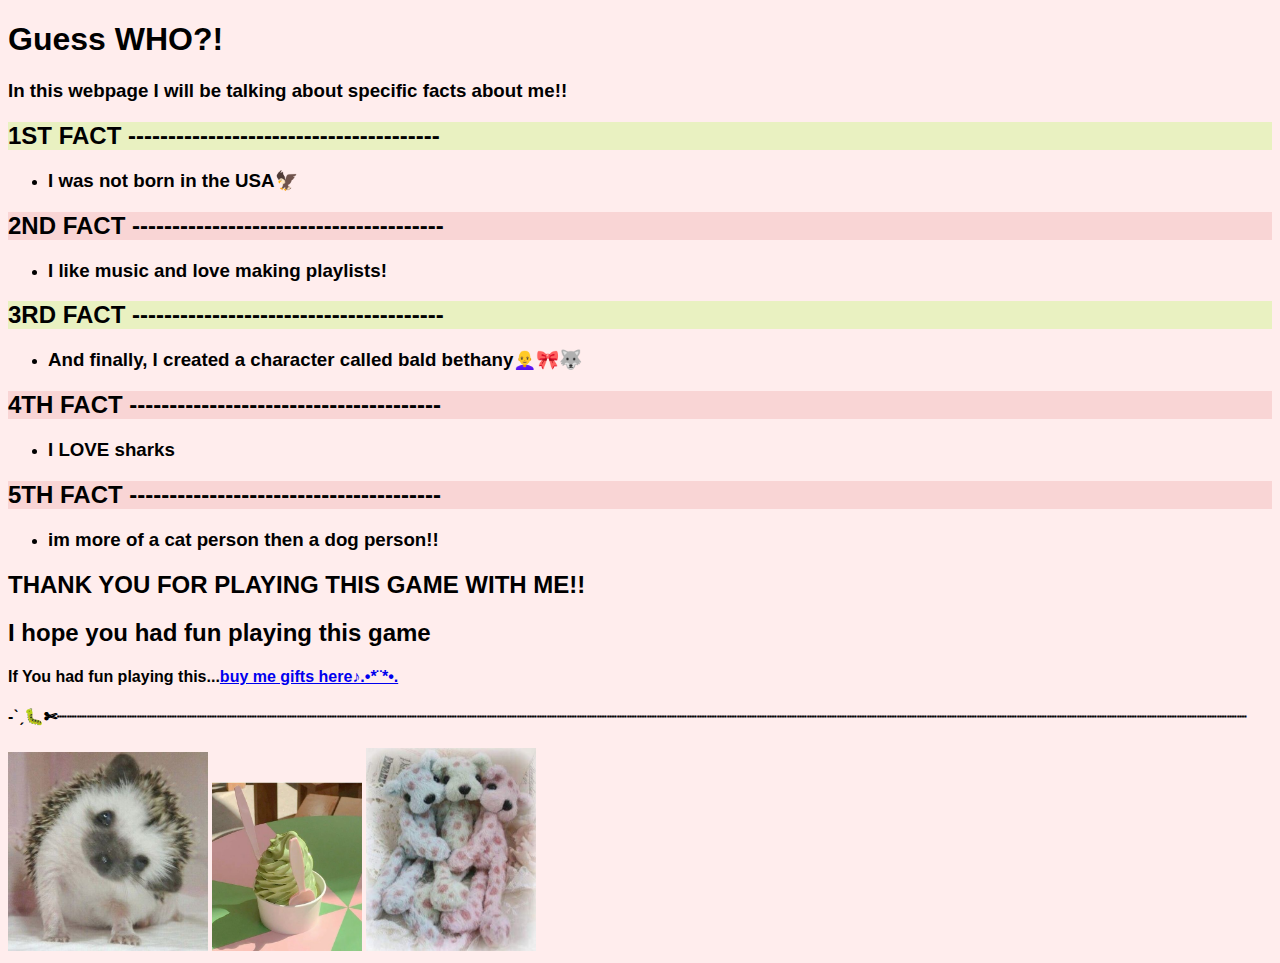
<file: btsn_project/index.html>
<!DOCTYPE html>
<html>
    <head>
        <title> Guess Who!🐛</title>
        <style>
            h2 {
                font-family:'Franklin Gothic Medium', 'Arial Narrow', Arial, sans-serif;
            }
            h4 {
                font-family: 'Franklin Gothic Medium', 'Arial Narrow', Arial, sans-serif;
            }
           h3 {
                font-family: 'Franklin Gothic Medium', 'Arial Narrow', Arial, sans-serif;
            }
        </style>
    </head>
    <body>
        <style>
            body{
                background-color: #ffdbdb7d;
            }
           </style>
        <p><h1 style="font-family: 'Franklin Gothic Medium', 'Arial Narrow', Arial, sans-serif;">Guess WHO?!</h1></p>
        <h3 style="font-family: 'Franklin Gothic Medium', 'Arial Narrow', Arial, sans-serif;">In this webpage I will be talking about specific facts about me!!</h3>
        <h2 style="background-color:#e9f1c1;">1ST FACT   ---------------------------------------</h2>
        <ul><li><h3>I was not born in the USA🦅</h3></li></ul>
        <h2 style="background-color:#F9D5D5;">2ND FACT   ---------------------------------------</h2>
        <ul><li><h3>I like music and love making playlists!</h3></li></ul>
        <h2 style="background-color:#e9f1c1;">3RD FACT   ---------------------------------------</h2>
        <ul><li><h3>And finally, I created a character called bald bethany👩‍🦲🎀🐺</h3></li></ul>
        <h2 style="background-color:#F9D5D5;">4TH FACT   ---------------------------------------</h2>
        <ul><li><h3>I LOVE sharks</h3></li></ul>
        <h2 style="background-color:#F9D5D5;">5TH FACT   ---------------------------------------</h2>
        <ul><li><h3>im more of a cat person then a dog person!!</h3></li></ul>
        <p><h2>THANK YOU FOR PLAYING THIS GAME WITH ME!!</h2></p>
        <p><h2>I hope you had fun playing this game</h2></p>
        <p><h4>If You had fun playing this...<a href="https://giftful.com/lenahoballah" target="_blank">buy me gifts here♪.•*¨*•.</a></h4></p>
        <p><h4>-ˋˏ🐛✄┈┈┈┈┈┈┈┈┈┈┈┈┈┈┈┈┈┈┈┈┈┈┈┈┈┈┈┈┈┈┈┈┈┈┈┈┈┈┈┈┈┈┈┈┈┈┈┈┈┈┈┈┈┈┈┈┈┈┈┈┈┈┈┈┈┈┈┈┈┈┈┈┈┈┈┈┈┈┈┈┈┈┈┈┈┈┈┈┈┈┈┈┈┈┈┈┈┈┈┈┈┈┈┈┈┈┈┈┈┈┈┈┈┈┈┈┈┈┈</h4></p>
        <img src="images/cutekitty.jpg" width="200">
        <img src="images/icecream.jpg" width="150">
        <img src="images/leopard.jpg" width="170">
    </body>
</html>
</file>
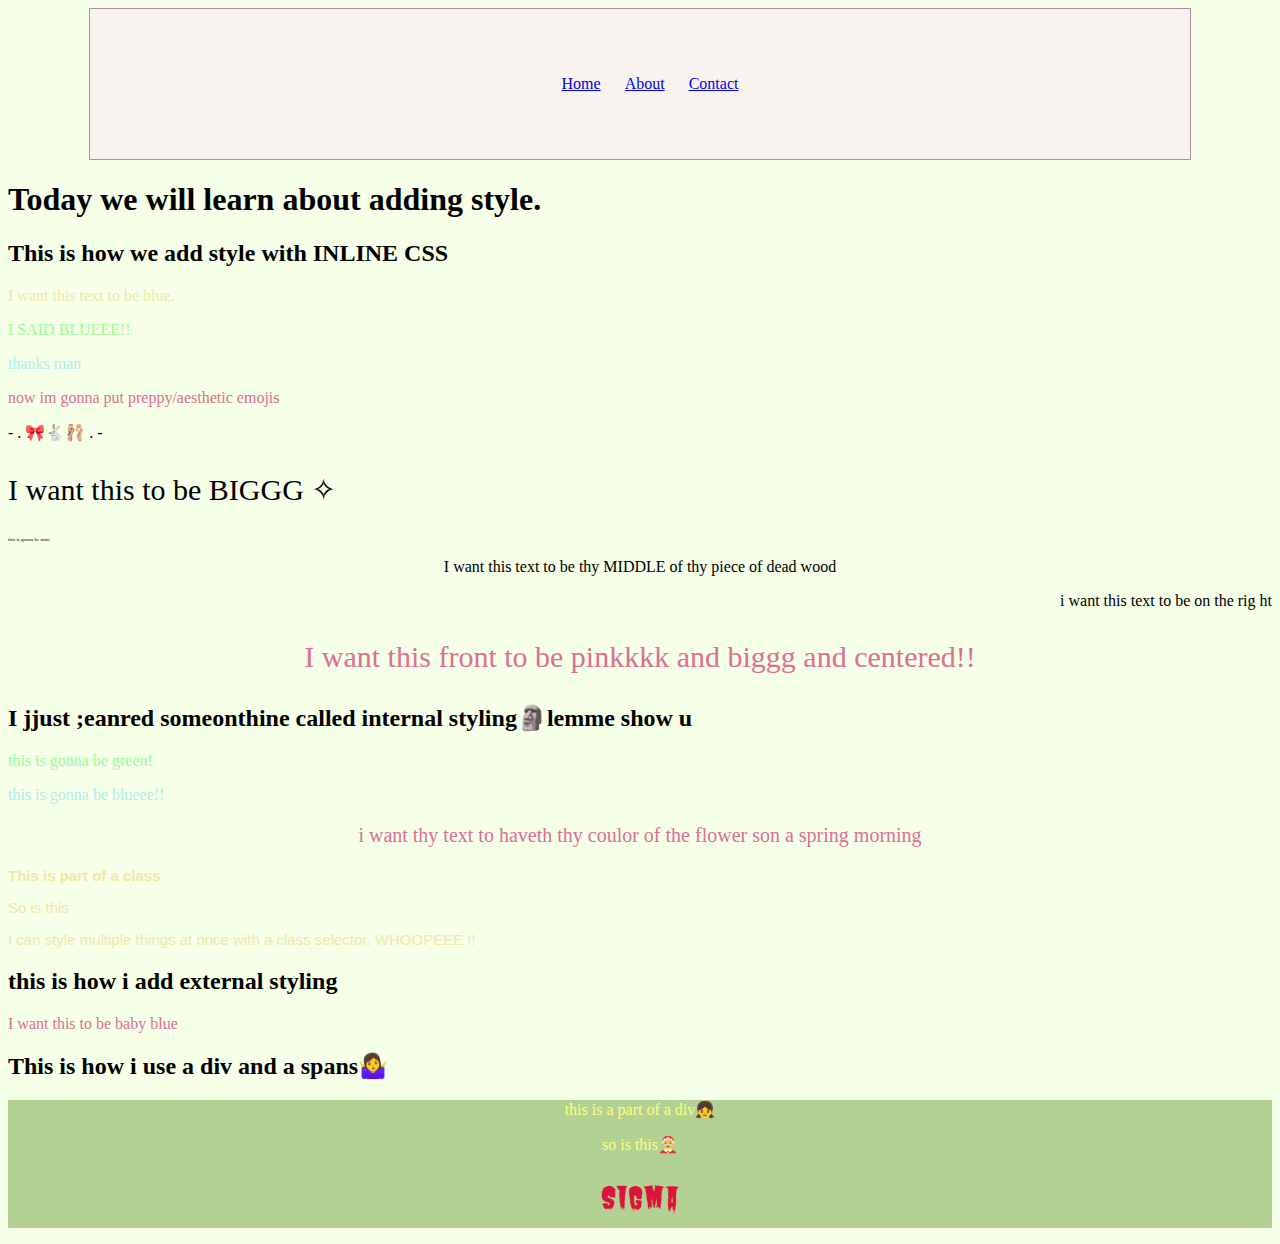
<file: css_demo/index.html>
<!DOCTYPE html>
<html lang="en">
<head>
    <meta charset="UTF-8">
    <meta name="viewport" content="width=device-width, initial-scale=1.0">
    <title>CSS DEMO| Lena Hoballah</title>
    <link rel="stylesheet" href="css/style.css">
    <link href='https://fonts.googleapis.com/css?family=Butcherman' rel='stylesheet'>
    <style>
        #green-text {
            color: palegreen;
        }
        #blue-text {
            color: paleturquoise;
        }
        #multi-text {
            color: palevioletred;
            text-align: center;
            font-size:20px; }
.multi-line {
    font-size: 15px;
       color: palegoldenrod;
       font-family: 'Gill Sans', 'Gill Sans MT', Calibri, 'Trebuchet MS', sans-serif;
}
    </style>
</head>
<body>
    <div class="container">
     <ul class="nav">
        <li><a href="index.html">Home</a></li>
        <li><a href="about.html"> About</a></li>
        <li><a href="contact.html"> Contact</a></li>
    </ul>
</div>

    <h1>Today we will learn about adding style.</h1>
    <h2>This is how we add style with INLINE CSS</h2>
    <p style="color: palegoldenrod;">I want this text to be blue.</p>
    <p style="color: palegreen;"> I SAID BLUEEE!!</p>
    <p style="color: paleturquoise;">thanks man</p>
    <p style="color: palevioletred;"> now im gonna put preppy/aesthetic emojis</p>
    <p> - . 🎀🐇🩰 . - </p>
    <p style="font-size: 30px"> I want this to be BIGGG ✧</p>
    <p style="font-size: 5px;"> this is gonna be mini</p>
    <p style="text-align: center;"> I want this text to be thy MIDDLE of thy piece of dead wood</p>
    <p style="text-align:right;"> i want this text to be on the rig ht</p>
    <p style="color: palevioletred; font-size:30px; text-align: center;"> I want this front to be pinkkkk and biggg and centered!!</p>
    <h2>I jjust ;eanred someonthine called internal styling🗿lemme show u</h2>
    <p id="green-text"> this is gonna be green!</p>
    <p id="blue-text"> this is gonna be blueee!!</p>
    <p id="multi-text">i want thy text to haveth thy coulor of the flower son a spring morning</p>

    <h3 class="multi-line">This is part of a class</h3>
    <p class="multi-line">So is this</p>
    <p class="multi-line">I can style multiple things at once with a class selector. WHOOPEEE !!</p>

    <h2>this is how i add external styling</h2>
    <p id="baby-blue-text">I want this to be baby blue</p>
    <h2>This is how i use a div and a spans🤷‍♀️</h2>
    <div class="copy">
        <p>this is a part of a div👧</p>
        <p>so is this🤶</p>
        <p><span
        id="boo-text">SIGMA</span></p>
    </div>
</body>
</html>
</file>
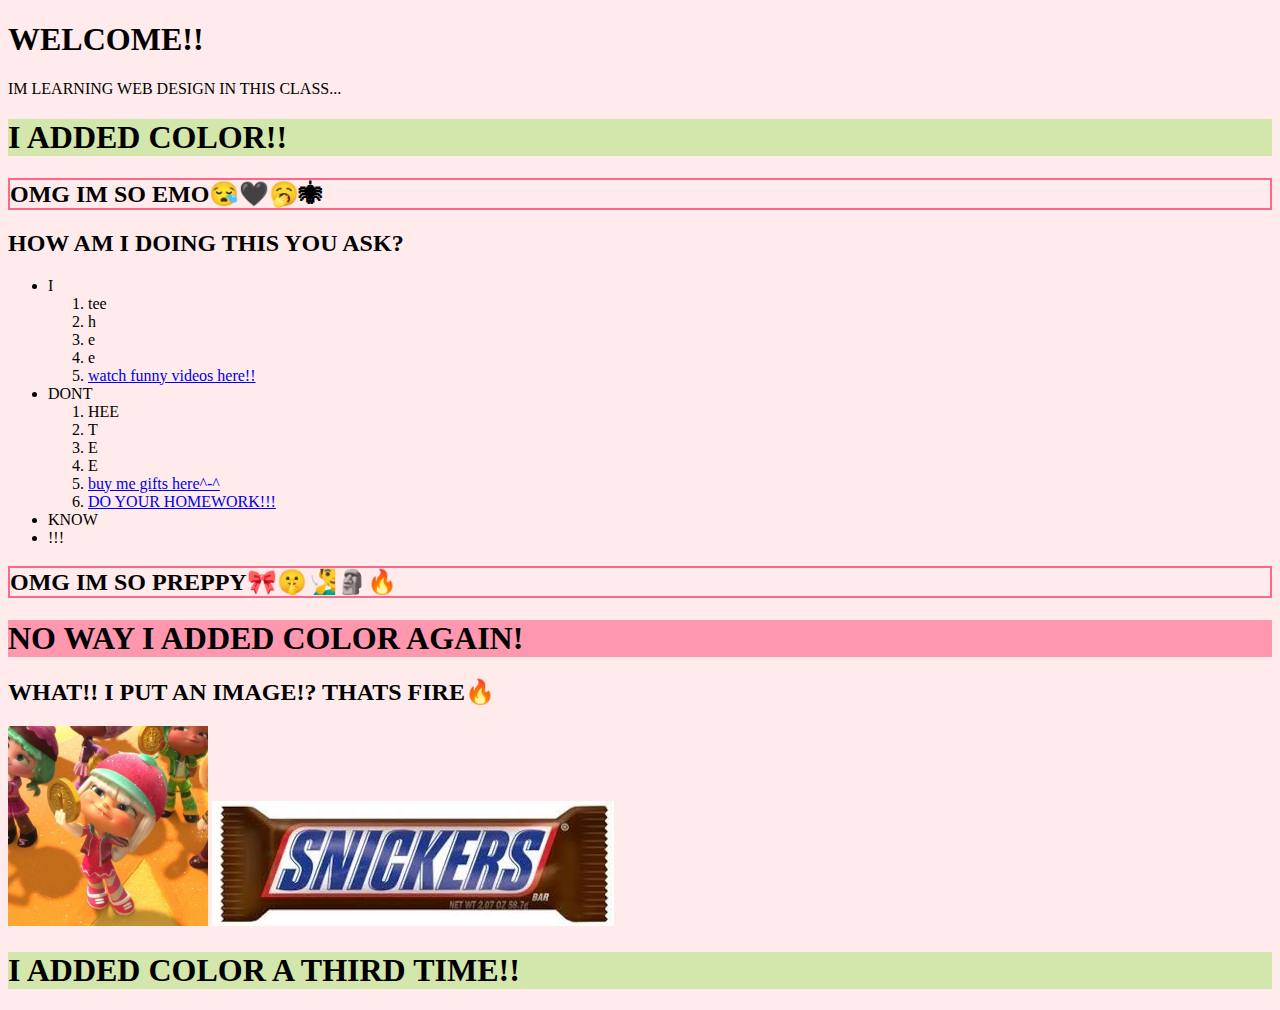
<file: html_demo/index.html>
<!DOCTYPE html>
<html>
    <head>
<title>Lena | HTML DEMO</title>
<link rel="icon" type="image/x-icon" href="images/SNICKERSS.jpg">
    </head>
    <body>
        <h1>WELCOME!!</h1>
        <p>IM LEARNING WEB DESIGN IN THIS CLASS...</p>

        <h1 style="background-color:#d3e6ac;">I ADDED COLOR!!</h1>
        <h2 style="border:2px solid #fa6989;">OMG IM SO EMO😪🖤🥱🕷</h2>
        <h2>HOW AM I DOING THIS YOU ASK?</h2>
       <ul>
        <li>I</li>
        <ol>
            <li>tee</li>
            <li>h</li>
            <li>e</li>
            <li>e</li>
            <li><a href="https://www.youtube.com/" target="_blank">watch funny videos here!!</a></li>
        </ol>
        <li>DONT</li>
        <ol>
            <li>HEE</li>
            <li>T</li>
            <li>E</li>
            <li>E</li>
            <li><a href="https://giftful.com/lenahoballah" target="_blank">buy me gifts here^-^</a></li>
            <li><a href="https://eastsideprep.instructure.com/calendar#view_name=month&view_start=2024-09-10" target="_blank">DO YOUR HOMEWORK!!!</a></li>
        </ol>
        <li>KNOW</li>
        <li>!!!</li>
       </ul> 

       <h2 style="border:2px solid #fa6989;">OMG IM SO PREPPY🎀🤫🧏‍♂️🗿🔥</h2>
       <h1 style="background-color:#ff97af;">NO WAY I ADDED COLOR AGAIN!</h1>
       <h2>WHAT!! I PUT AN IMAGE!? THATS FIRE🔥</h2>
       <img src="images/wreck_it_ralph.jpg" width="200" alt="cutesy_mindful_and_demure_image">
       <img src="images/SNICKERSS.jpg">
       <h1 style="background-color:#d3e6ac;">I ADDED COLOR A THIRD TIME!!</h1>
       <style>
        body{
            background-color: #ffb8b848;
        }
       </style>
    </body>
</html>
</file>
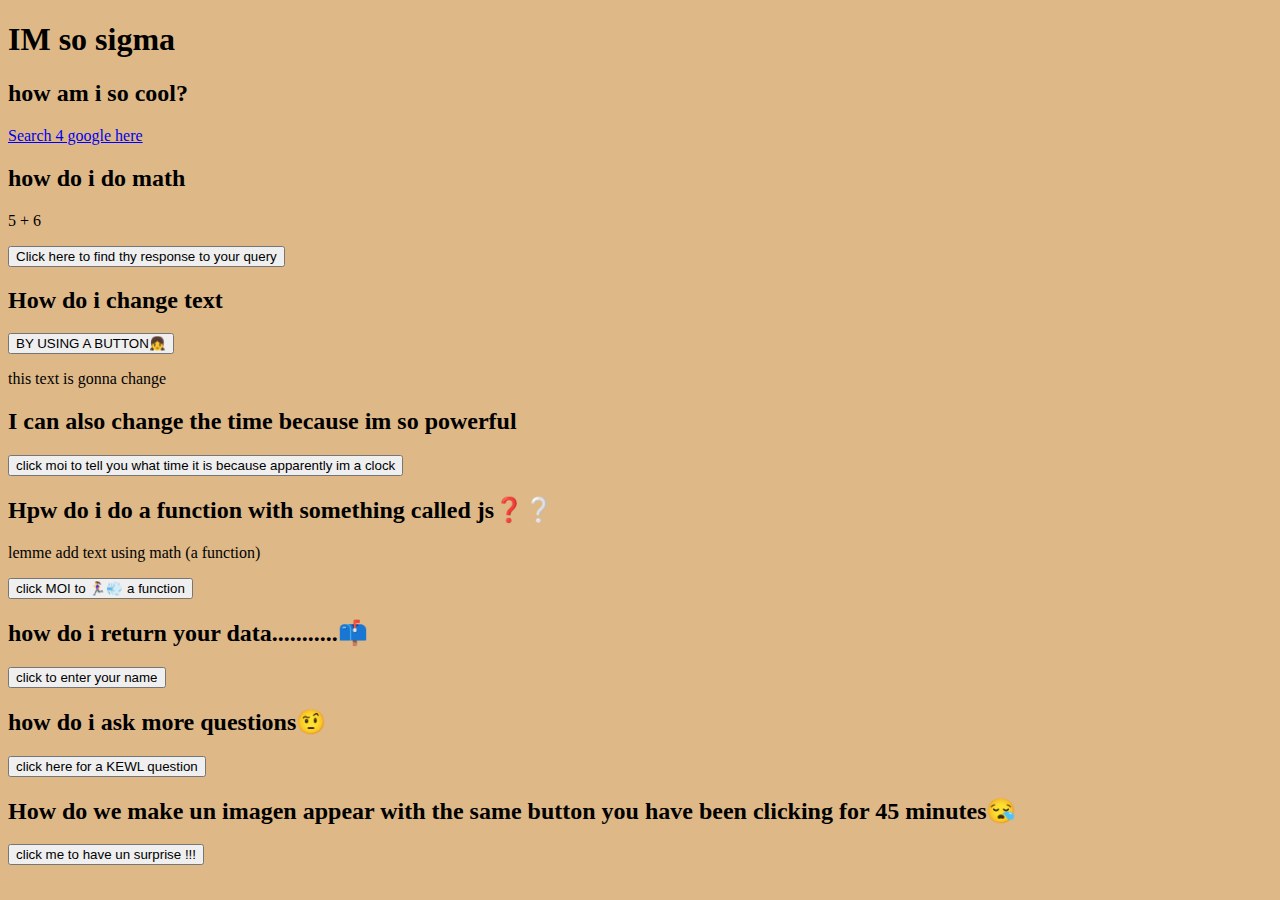
<file: js_demo/index.html>
<!DOCTYPE html>
<html lang="en">
<head>
    <meta charset="UTF-8">
    <meta name="viewport" content="width=device-width, initial-scale=1.0">
    <title>Lena | JS DEMO</title>
    <link rel="stylesheet" href="css/style.css">
    <script type="text/javascript" src="js/script.js"></script>
</head>
<body>
    <h1>IM so sigma</h1>
    <h2>how am i so cool?</h2>
    <p><a href="https://www.google.com" target="_blank" onclick="alert('warning!!\nYOUR LEAVINGGGGGG...MEEEE!\nARE YOU SUREEEEEE');">Search 4 google here</a></p>

<h2> how do i do math</h2>
<p>5 + 6</p>
    <button onclick="document.getElementById('add').innerHTML = 5 + 6">Click here to find thy response to your query</button>
    <p id="add"></p>

    <h2>How do i change text</h2>
    <button onclick="document.getElementById ('change').innerHTML = 'surprise besties'">BY USING A BUTTON👧</button>
    <p id="change">this text is gonna change</p>

    <h2>I can also change the time because im so powerful</h2>
    <button onclick="document.getElementById('date').innerHTML = Date()">click moi to tell you what time it is because apparently im a clock</button>
    <p id="date"></p>

<h2>Hpw do i do a function with something called js❓❔</h2>
<p>lemme add text using math (a function)</p>
<button onclick="pFun()">click MOI to 🏃‍♀️💨 a function</button>
<p id="p-fun"></p>

<h2>how do i return your data...........📫</h2>
<button onclick="askName()">click to enter your name</button>
<p id="ask-name"></p>

<h2>how do i ask more questions🤨</h2>
<button onclick="askQuestion()">click here for a KEWL question</button>
<p id="question"></p>

<h2>How do we make un imagen appear with the same button you have been clicking for 45 minutes😪</h2>
<button onclick="showImage()">click me to have un surprise !!!</button>
<img id="surprise" width="500px">

<script>
    //alert("WASSUP BROSKI welcome to mi crib");

    function pFun() {
        var p = document.getElementById('p-fun');
        p.innerHTML='you just 🏃‍♀️💨 un function. congrats. you want a cookie🍪'
        p.style.fontSize ='30px';
        p.style.color = 'white';
    }
function showImage() {
    var image= document.getElementById('surprise');
    image.src = 'images/image_surprise.jpg'
}

</script>
</body>
</html>
</file>
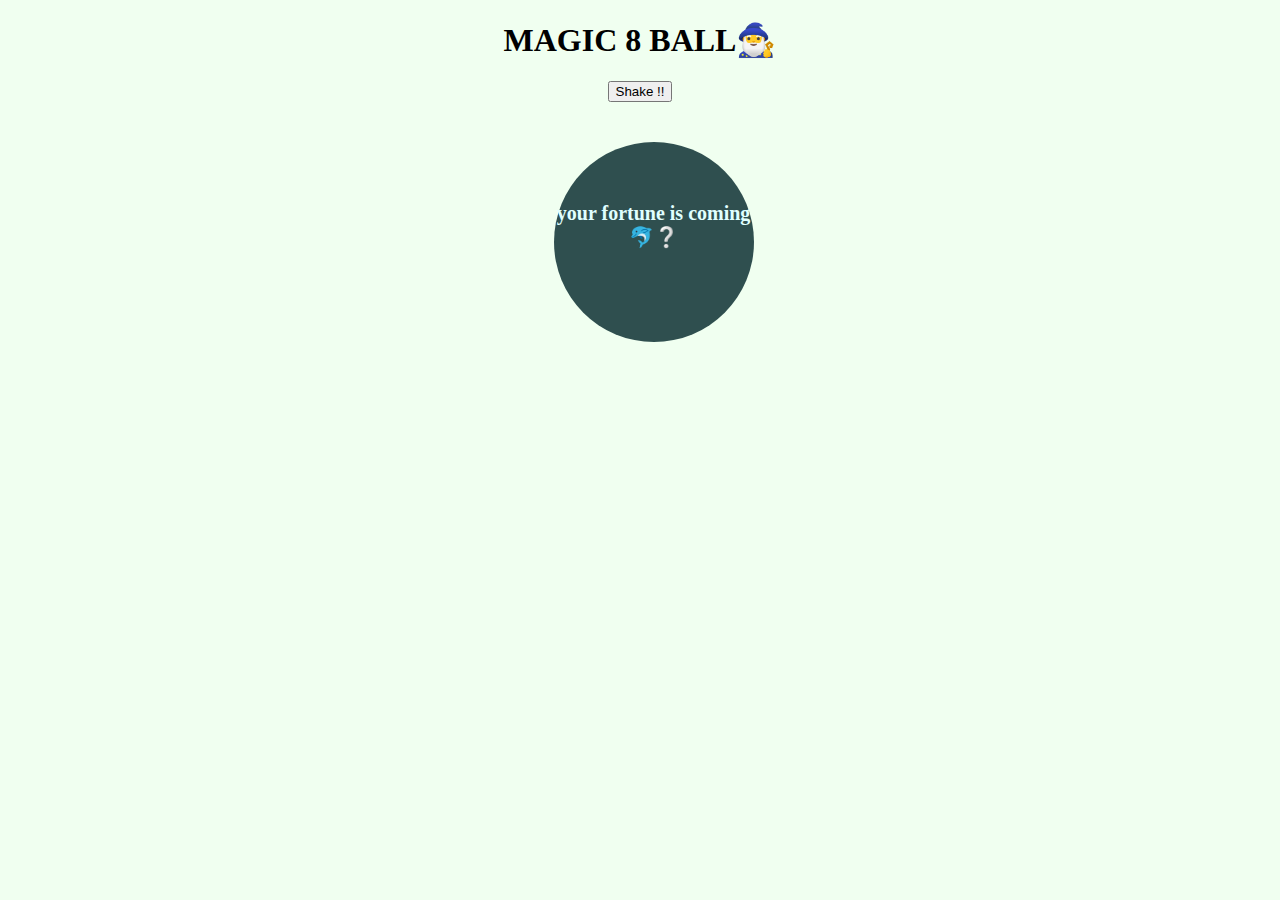
<file: magic_8ball/index.html>
<!DOCTYPE html>
<html lang="en">
<head>
    <meta charset="UTF-8">
    <meta name="viewport" content="width=device-width, initial-scale=1.0">
    <title>Document</title>
    <link rel="stylesheet" href="css/styles.css">
    <script src="js/script.js"></script>
</head>
<body>
    <h1>MAGIC 8 BALL🧙‍♂️</h1>
   <button id="shake" onclick="shake()"> Shake !!</button>
   <div id="eightball">
        <h2 id="fortune">your fortune is coming🐬❔</h2>
    </div>
</body>
</html>
</file>
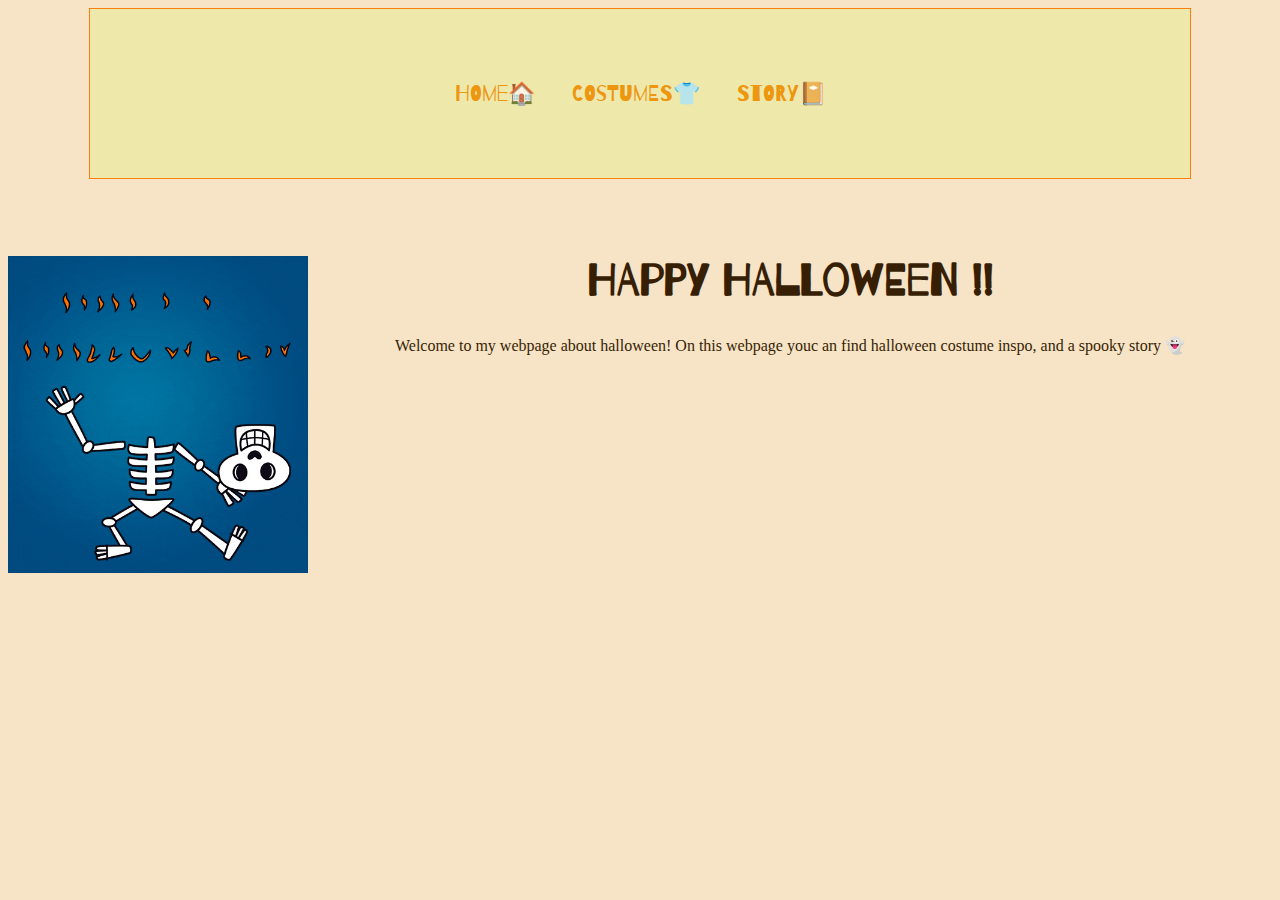
<file: midterm/index.html>
<!DOCTYPE html>
<html lang="en">
<head>
    <meta charset="UTF-8">
    <meta name="viewport" content="width=device-width, initial-scale=1.0">
    <title>COSTUME IDEAS !!</title>
    <link rel="stylesheet" href="css/style.css">
    <link href="https://fonts.googleapis.com/css?family=Barrio" rel="stylesheet">
    <style>
        body {
            font-family: 'Barrio', sans-serif;
            font-size: 22px;
            background-color: rgb(247, 227, 197);
            color: rgb(54, 31, 5); /* For better readability */
        } 
        .container, .container2 {
            text-align: center; /* Center the content */
        }
        .nav {
            list-style: none;
            padding: 0;
        }
        .nav li {
            display: inline;
            margin: 0 15px; /* Spacing between nav items */
        }
        .nav a {
            color: rgb(237, 150, 15); /* Link color */
            text-decoration: none; /* Remove underline */
        }
        .vertical-text h1 {
            writing-mode: vertical-rl; /* Adjust for vertical text */
            transform: rotate(180deg); /* Correct rotation */
            font-size: 40px; /* Increased size for visibility */
        }
        .costume {
            margin: 20px 0; /* Spacing between costumes */
        }
    </style>
</head>
<body>
    <div class="container">
        <ul class="nav">
            <li><a href="index.html">HOME🏠</a></li>
            <li><a href="costumes.html">COSTUMES👕</a></li>
            <li><a href="spooky_story.html">STORY📔</a></li>
        </ul>
    </div>
    
    <br>
    <br>
<div style="text-align: justify;">
    <img src="images/gif_halloweens.gif" width="300" style="float: left;">
    <div style="text-align: center;">
    <h1>HAPPY HALLOWEEN !!</h1>
    <p style="font-family: Cinzel, serif; font-size:medium; text-align: center;">Welcome to my webpage about halloween! On this webpage youc an find halloween costume inspo, and  a spooky story  👻</p>
</div>
</file>
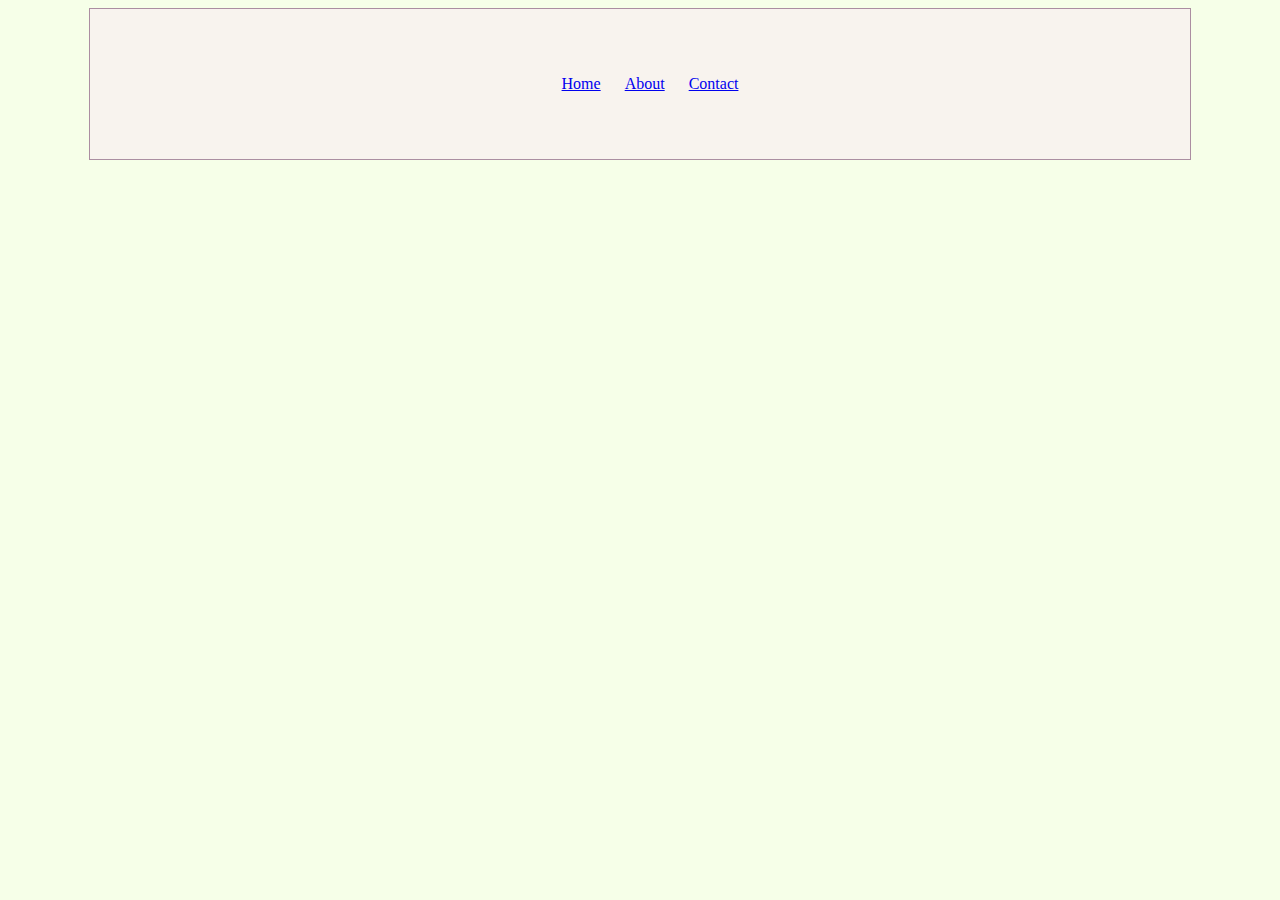
<file: css_demo/about.html>
<!DOCTYPE html>
<html lang="en">
<head>
    <meta charset="UTF-8">
    <meta name="viewport" content="width=device-width, initial-scale=1.0">
    <title>Document</title>
    <link rel="stylesheet" href="css/style.css">
</head>
<body>
    <div class="container">
        <ul class="nav">
           <li><a href="index.html">Home</a></li>
           <li><a href="about.html"> About</a></li>
           <li><a href="contact.html"> Contact</a></li>
       </ul>
   </div>
</body>
</html>
</file>
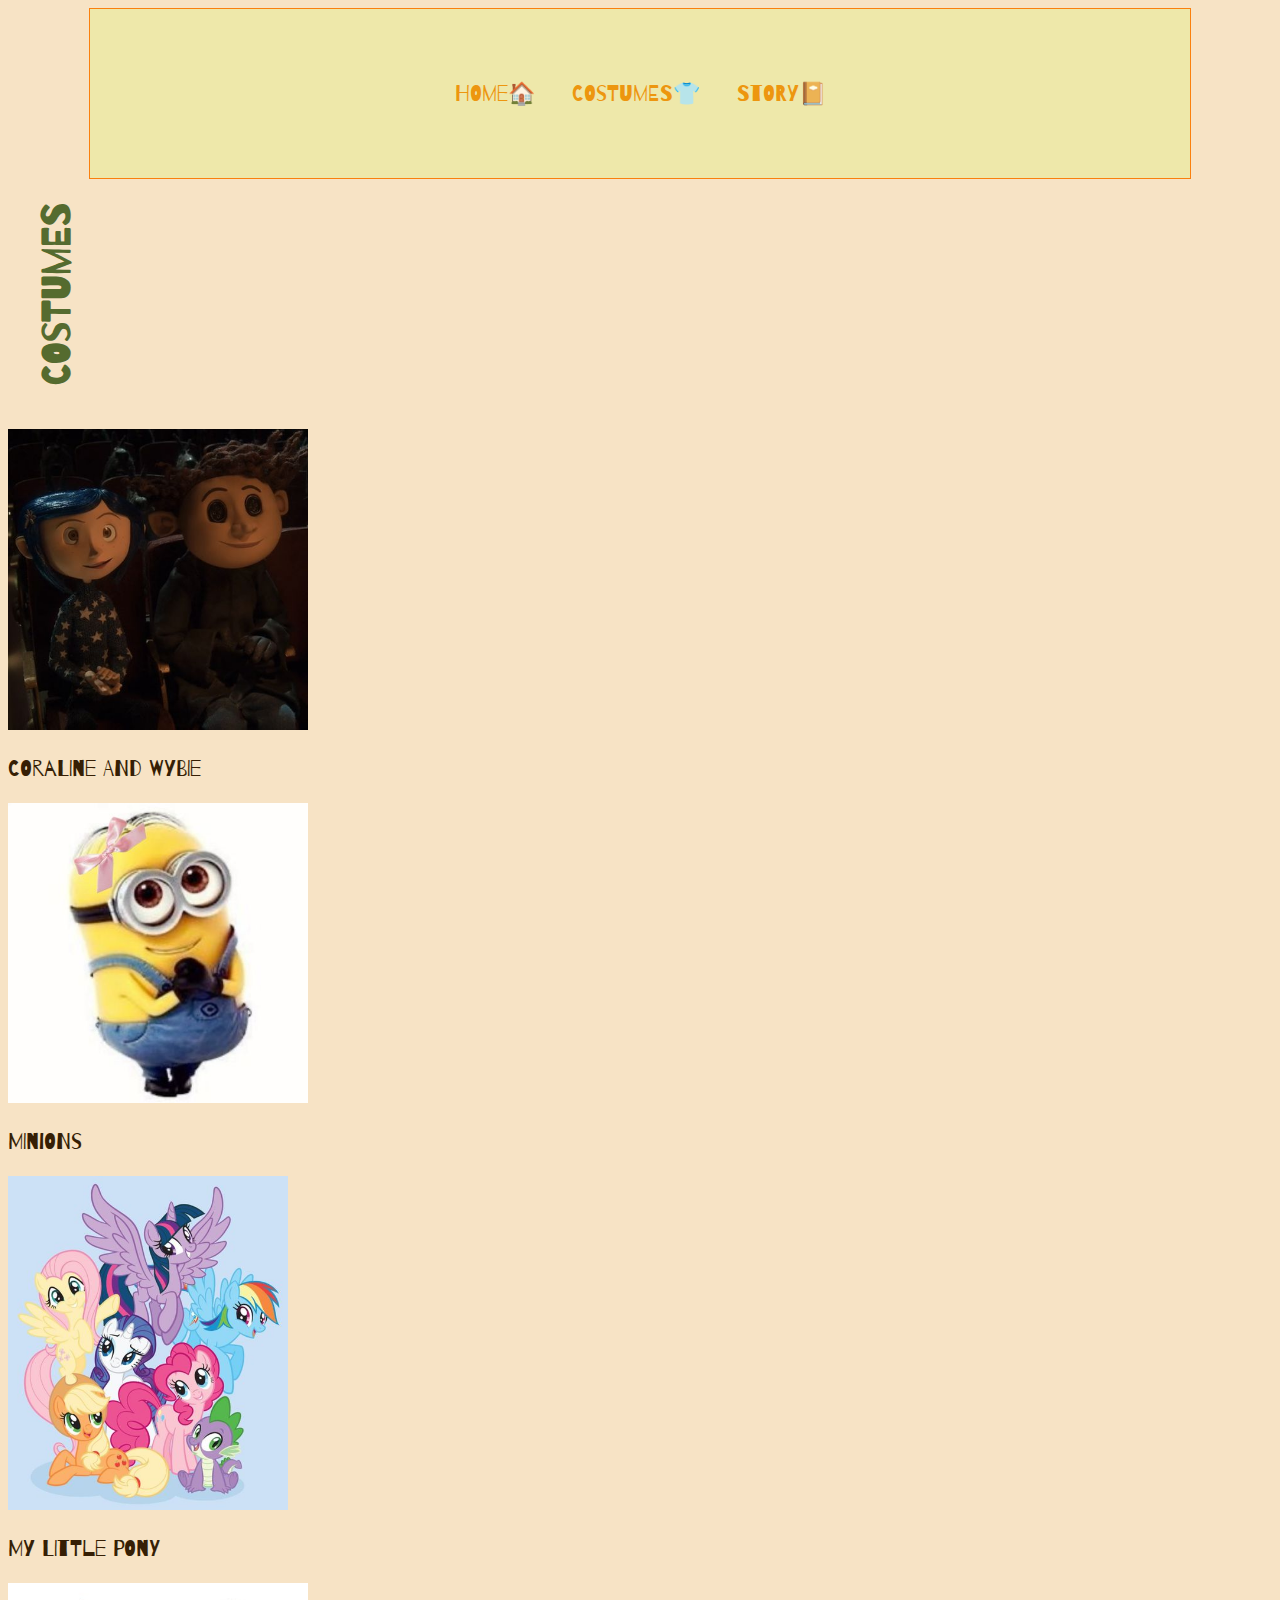
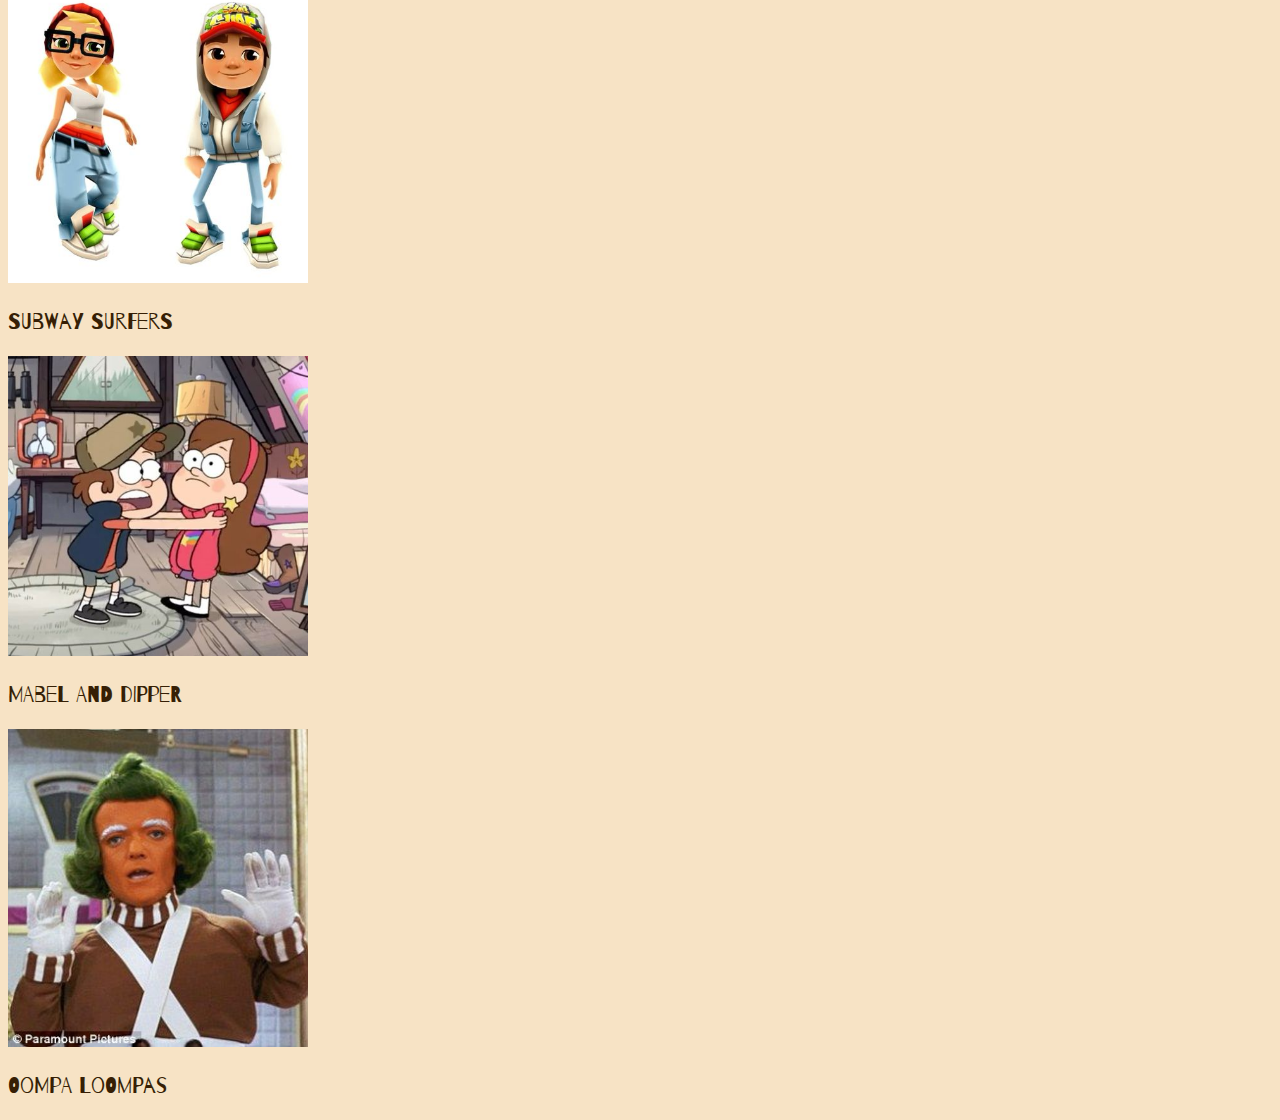
<file: midterm/costumes.html>
<!DOCTYPE html>
<html lang="en">
<head>
    <meta charset="UTF-8">
    <meta name="viewport" content="width=device-width, initial-scale=1.0">
    <title>COSTUME IDEAS !!</title>
    <link rel="stylesheet" href="css/style.css">
    <link href="https://fonts.googleapis.com/css?family=Barrio" rel="stylesheet">
    <style>
        body {
            font-family: 'Barrio', sans-serif;
            font-size: 22px;
            background-color: rgb(247, 227, 197);
            color: rgb(54, 31, 5); /* For better readability */
        } 
        .container, .container2 {
            text-align: center; /* Center the content */
        }
        .nav {
            list-style: none;
            padding: 0;
        }
        .nav li {
            display: inline;
            margin: 0 15px; /* Spacing between nav items */
        }
        .nav a {
            color: rgb(237, 150, 15); /* Link color */
            text-decoration: none; /* Remove underline */
        }
        .vertical-text h1 {
            writing-mode: vertical-rl; /* Adjust for vertical text */
            transform: rotate(180deg); /* Correct rotation */
            font-size: 40px; /* Increased size for visibility */
        }
        .costume {
            margin: 20px 0; /* Spacing between costumes */
        }
    </style>
</head>
<body>
    <div class="container">
        <ul class="nav">
            <li><a href="index.html">HOME🏠</a></li>
            <li><a href="costumes.html">COSTUMES👕</a></li>
            <li><a href="spooky_story.html">STORY📔</a></li>
        </ul>
    </div>

    <br>

    <div class="container2">
        <div class="vertical-text">
            <h1>COSTUMES</h1>
        </div>
    </div>

    <br>

    <div class="costume">
        <img src="images/coraline_wybie.jpg" width="300" alt="Coraline and Wybie">
        <p>CORALINE AND WYBIE</p>
    </div>

    <div class="costume">
        <img src="images/minions.jpg" width="300" alt="Minions">
        <p>MINIONS</p>
    </div>

    <div class="costume">
        <img src="images/my_little_pony.jpg" width="280" alt="My Little Pony">
        <p>MY LITTLE PONY</p>
    </div>

    <div class="costume">
        <img src="images/subway_surfers.jpg" width="300" alt="Subway Surfers">
        <p>SUBWAY SURFERS</p>
    </div>

    <div class="costume">
    <img src="images/mabel and dipper.jpg" width="300">
    <p>MABEL AND DIPPER</p>
    </div>

    <div class="costume">
        <img src="images/oompa_loompa.jpg" width="300">
        <p>OOMPA LOOMPAS</p>
        </div>
</body>
</html>
</file>
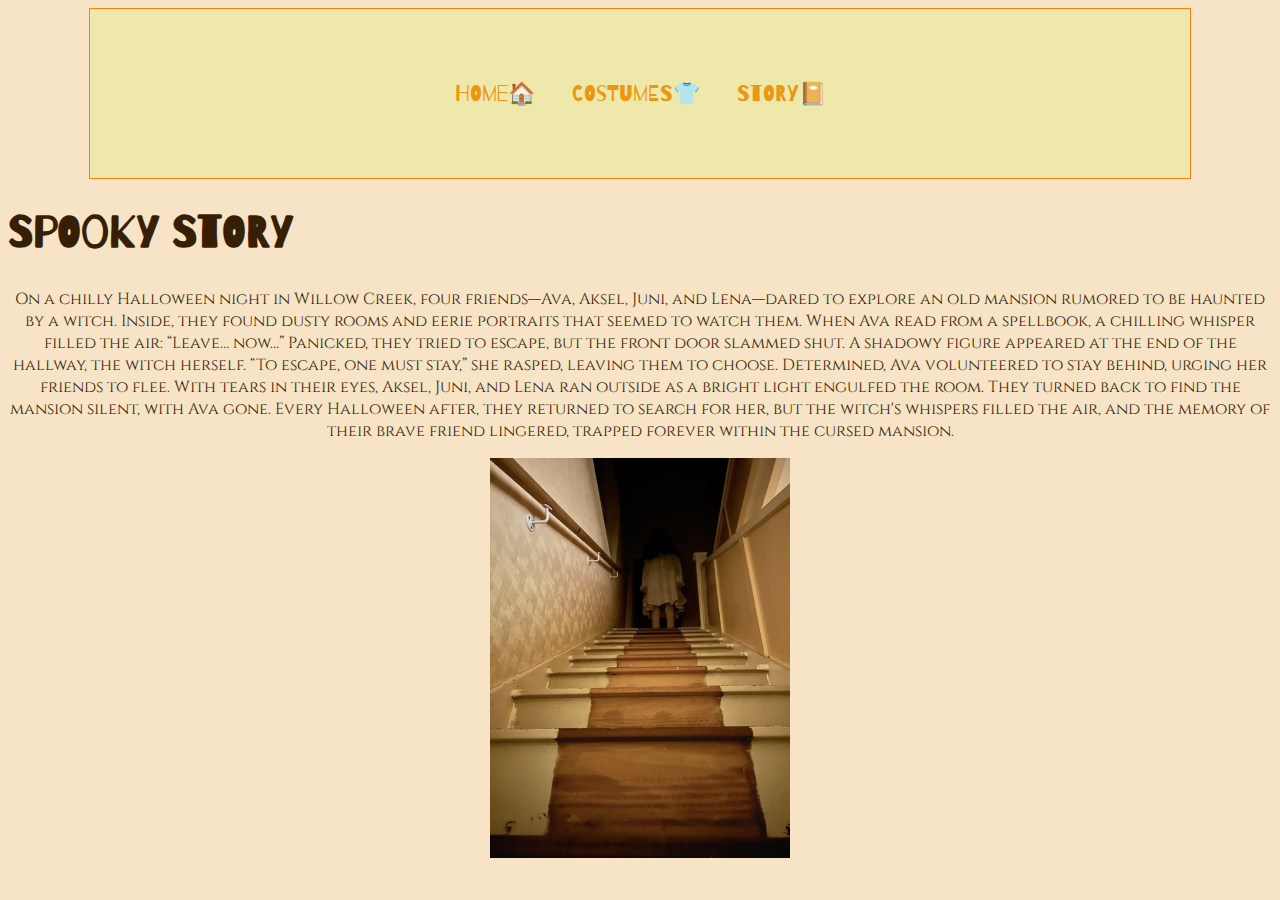
<file: midterm/spooky_story.html>
<!DOCTYPE html>
<html lang="en">
<head>
    <meta charset="UTF-8">
    <meta name="viewport" content="width=device-width, initial-scale=1.0">
    <title>COSTUME IDEAS !!</title>
    <link rel="stylesheet" href="css/style.css">
    <link href="https://fonts.googleapis.com/css?family=Barrio" rel="stylesheet">
    <link rel="stylesheet" href="https://fonts.googleapis.com/css?family=Cinzel|Fauna+One">
    <style>
        body {

            font-family: 'Barrio', sans-serif;
            font-size: 22px;
            background-color: rgb(247, 227, 197);
            color: rgb(54, 31, 5); /* For better readability */
        } 
        .container, .container2 {
            text-align: center; /* Center the content */
        }
        .nav {
            list-style: none;
            padding: 0;
        }
        .nav li {
            display: inline;
            margin: 0 15px; /* Spacing between nav items */
        }
        .nav a {
            color: rgb(237, 150, 15); /* Link color */
            text-decoration: none; /* Remove underline */
        }
        .vertical-text h1 {
            writing-mode: vertical-rl; /* Adjust for vertical text */
            transform: rotate(180deg); /* Correct rotation */
            font-size: 40px; /* Increased size for visibility */
        }
        .costume {
            margin: 20px 0; /* Spacing between costumes */
        }
    </style>

    <div class="container">
        <ul class="nav">
            <li><a href="index.html">HOME🏠</a></li>
            <li><a href="costumes.html">COSTUMES👕</a></li>
            <li><a href="spooky_story.html">STORY📔</a></li>
        </ul>
    </div>
    
<h1>SPOOKY STORY</h1>

    <p style="font-family: Cinzel, serif; font-size:medium; text-align: center;">On a chilly Halloween night in Willow Creek, four friends—Ava, Aksel, Juni, and Lena—dared to explore an old mansion rumored to be haunted by a witch. Inside, they found dusty rooms and eerie portraits that seemed to watch them. When Ava read from a spellbook, a chilling whisper filled the air: “Leave… now…”

        Panicked, they tried to escape, but the front door slammed shut. A shadowy figure appeared at the end of the hallway, the witch herself. “To escape, one must stay,” she rasped, leaving them to choose.
        
        Determined, Ava volunteered to stay behind, urging her friends to flee. With tears in their eyes, Aksel, Juni, and Lena ran outside as a bright light engulfed the room. They turned back to find the mansion silent, with Ava gone.
        
        Every Halloween after, they returned to search for her, but the witch's whispers filled the air, and the memory of their brave friend lingered, trapped forever within the cursed mansion.
        </p>
        <div style="text-align: center;">
        <img src="images/6584228b40a7f9d5ee40c44e2c16b7de.jpg" width="300">
        </div>

</head>
<body>
</file>
<file: css_demo/css/style.css>
#baby-blue-text {
    color: palevioletred;
}

body {
    background-color: rgba(172, 255, 47, 0.11);
}

.nav {
    list-style: none;
    text-align: center;
}

.nav li {
    display:inline;
    margin-right: 20px;
}

.copy {
    background-color: rgba(102, 156, 48, 0.463);
    color: rgb(255, 253, 126);
    text-align: center;
}

.container {
    width: 1000px;
    margin: 0 auto;
    border: 1px solid rgb(171, 142, 161);
    padding: 50px;
    background-color: rgba(255, 210, 255, 0.26);
}
#boo-text {
    color: crimson;
    font-family: 'Butcherman';font-size: 30px;
}
</file>
<file: js_demo/css/style.css>
body{
    background-color: burlywood;
}
</file>
<file: magic_8ball/css/styles.css>
body {
    background-color:honeydew;
    text-align: center;
}
#fortune{
    background-color:darkslategrey;
    color: lightcyan;
    width: 200px;
    height:140px;
    border-radius:100px;
    margin: 30px;
    padding-top: 60px;
    vertical-align: center;
    text-align: center;
    font-size: 20px;
}

#eightball {
    margin-left: 40%;
    width: 50%;
    padding: 10px;
}
</file>
<file: midterm/css/style.css>
.nav {
    list-style: none;
    text-align: center;
}

.nav li {
    display:inline;
    margin-right: 20px;
}

.container {
    width: 1000px;
    margin: 0 auto;
    border: 1px solid rgb(250,128,14,255);
    padding: 50px;
    background-color:palegoldenrod;
}

.coraline {
    border: 1px solid black;
    padding:10px;
    display:inline-block;
    margin-left: 3%;
}

.minions {
    text-align: right;
    border: 1px solid black;
    padding:10px;
    display:inline-block;
    margin-left:30%;
}

.pony {
    border: 1px solid black;
    padding:10px;
    display:inline-block;
    margin-left: 5%;
}

.surfers {
    text-align: right;
    margin-right: 25%;
    border: 1px solid black;
    padding:10px;
    display:inline-block;
    margin-left:30%;
}


.vertical-text {
    text-align: center;
    font-size: larger;
    color: darkolivegreen;
}
</file>
